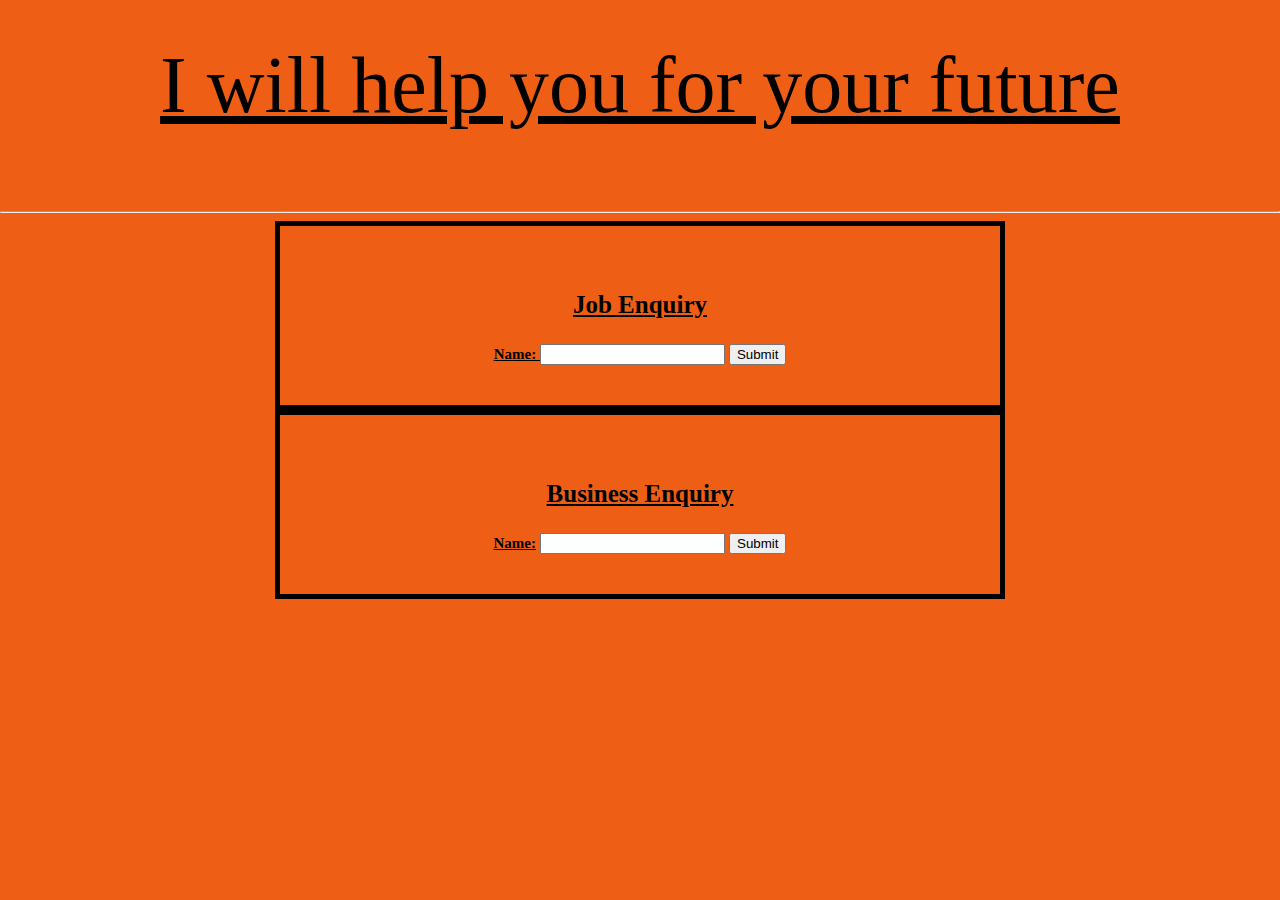
<file: index.html>
<!DOCTYPE html>
<html>
<head>
	<title>Choose Name</title>
	<link rel="stylesheet" type="text/css" href="all.css">
	<script type="text/javascript" src="script.js"></script>
</head>
<body>
	<div id="main">
		<div id="head">I will help you for your future</div>
	</div>
	<hr>
	<div id="f1">
		<form name="form1" action="job.html" onsubmit="return validform1()">
			<p>Job Enquiry</p>
			<label for="name1">Name: </label>
			<input type="text" name="n1">
			<input type="submit" name="submit">
		</form>
	</div>
	<div id="f2">
		<form name="form2" action="business.html" onsubmit="return validform2()">
			<p>Business Enquiry</p>
			<label for="name2">Name:</label>
			<input type="text" name="n2">
			<input type="submit" name="submit">
		</form>
	</div>
	
</body>
</html>
</file>
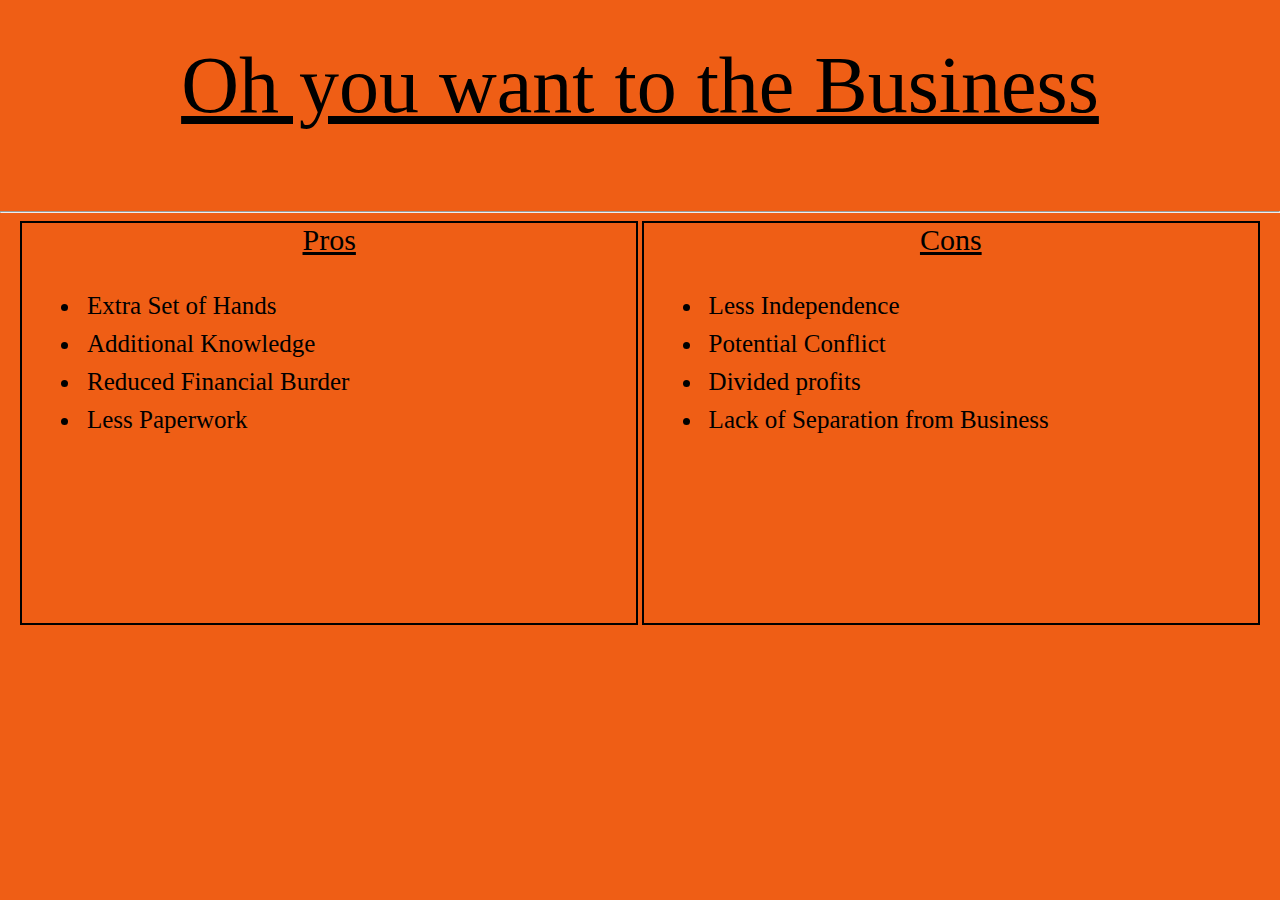
<file: Business.html>
<!DOCTYPE html>
<html>
<head>
	<title>Business</title>
	<link rel="stylesheet" type="text/css" href="all.css">
</head>
<body>
	<div id="head">Oh you want to the Business</div>
	<hr>
	<div id="b1">
		<div class="bhead">Pros</div>
		<div class="bcontent">
			<ul>
				<li>Extra Set of Hands</li>
				<li>Additional Knowledge</li>
				<li>Reduced Financial Burder</li>
				<li>Less Paperwork</li>
			</ul>
		</div>
		</div>
	</div>

	<div id="b2">
		<div class="bhead">Cons</div>
		<div class="bcontent">
			<ul>
				<li>Less Independence</li>
				<li>Potential Conflict</li>
				<li>Divided profits</li>
				<li>Lack of Separation from Business</li>
			</ul>
		</div>
	</div>
	</div>
</body>
</html>
</file>
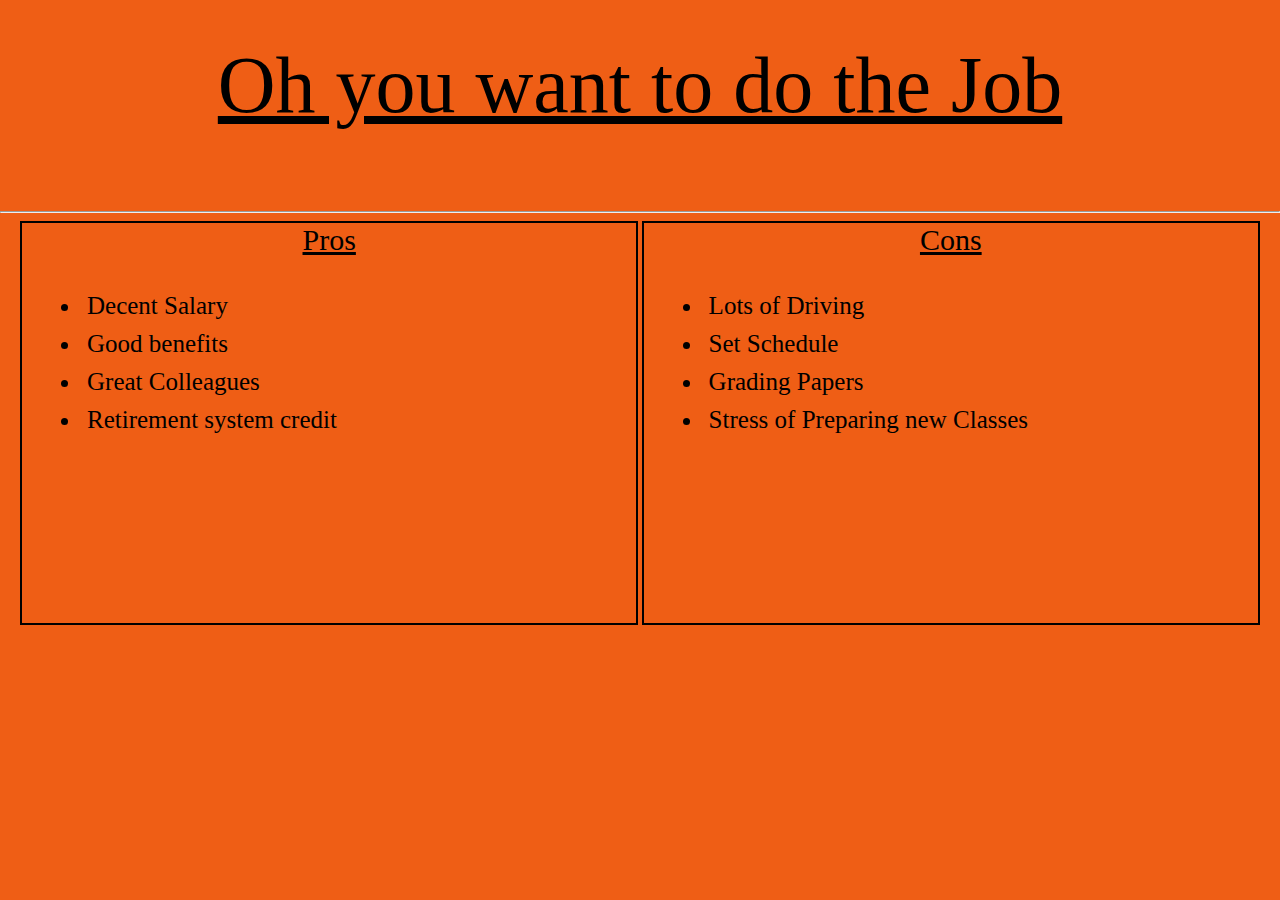
<file: Job.html>
<!DOCTYPE html>
<html>
<head>
	<title>Job</title>
	<link rel="stylesheet" type="text/css" href="all.css">
</head>
<body>
	<div id="head">Oh you want to do the Job</div>
	<hr>
	<div id="b1">
		<div class="bhead">Pros</div>
		<div class="bcontent">
			<ul>
				<li>Decent Salary</li>
				<li>Good benefits</li>
				<li>Great Colleagues</li>
				<li>Retirement system credit</li>
			</ul>
		</div>
	</div>

	<div id="b2">
		<div class="bhead">Cons</div>
		<div class="bcontent">
			<ul>
				<li>Lots of Driving</li>
				<li>Set Schedule</li>
				<li>Grading Papers</li>
				<li>Stress of Preparing new Classes</li>
			</ul>
		</div>
	</div>
</body>
</html>
</file>
<file: all.css>
body{
	margin: 0;
	text-align: center;
	background-color: #ef5e15;	
}
#head{
	font-family:Segoe Print;
	font-size: 80px;
	text-decoration: underline;
	margin-bottom: 80px;
	margin-top: 40px;
}
form{
	display: inline-block;
	text-align: center;
	border: 5px solid black;
	padding: 40px;
	width: 50%;
	margin:0;
}
p{
	font-weight: bold;
	font-size: 25px;
	text-decoration: underline;
	font-family: Times New Roman;
}
label{
	font-weight: bold;
	font-size: 15px;
	text-decoration: underline;
}
.bhead{
	font-size: 30px;
	text-decoration: underline;
	font-family: impact;
}
#b1{
	height: 400px;
	margin-left: 20px;
	width: 48%;
	border: 2px solid black;
	float: left;
}
#b2{
	float: right;
	width: 48%;
	border: 2px solid black;
	margin-right: 20px;
	height: 400px;

}
li{
	text-align: left;
	padding: 5px;
	margin-left: 20px;
	font-size: 25px;
}
ul{
	margin-top: 30px;
}
</file>
